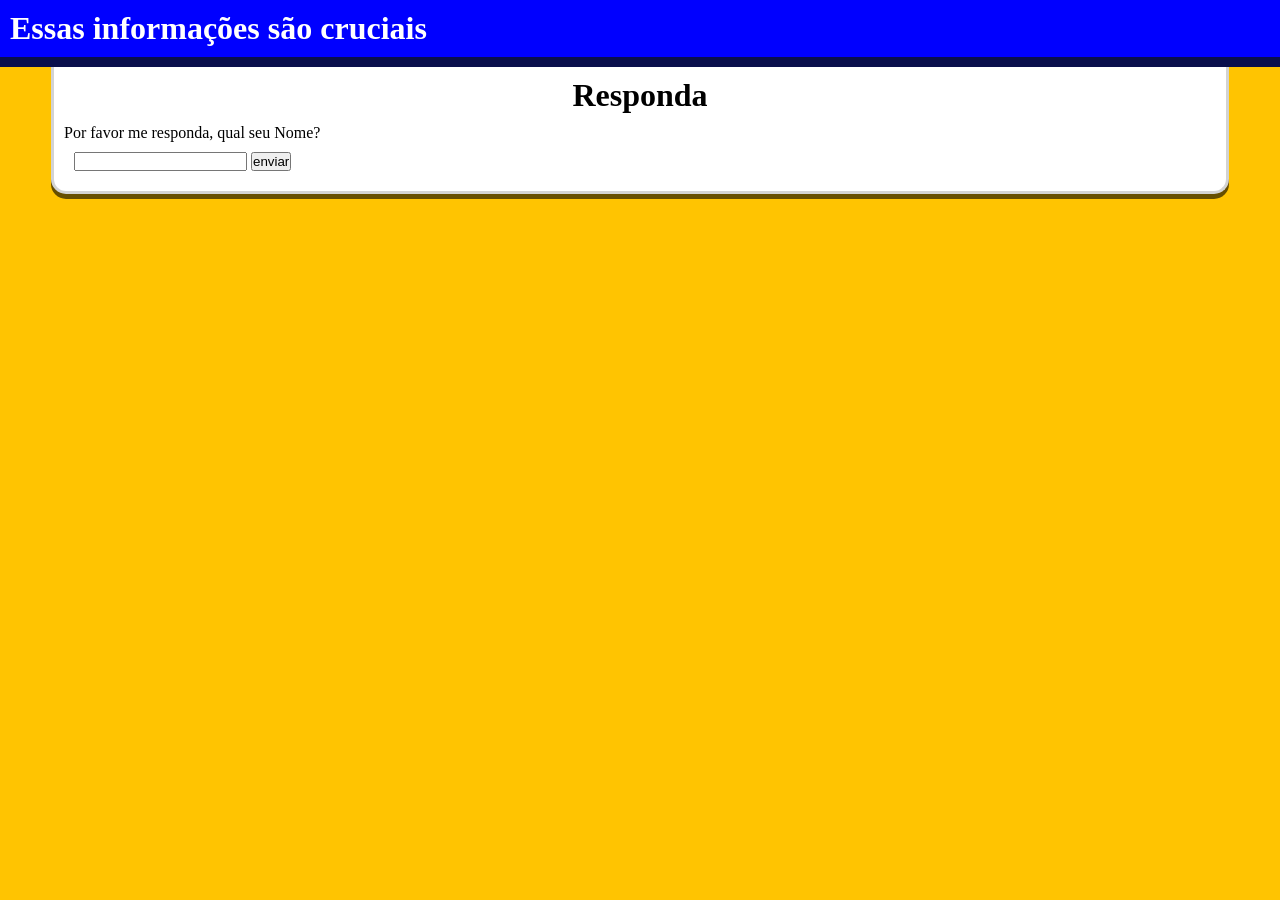
<file: index.html>
<!DOCTYPE html>
<html lang="pt-BR">

<head>
  <meta charset="UTF-8">
  <meta name="viewport" content="width=device-width, initial-scale=1">
  <title>Mente não pae</title>
  <link rel="stylesheet" href="woke.css">
</head>

<body>
  <main>
    
    <h1 class="importante">Essas informações são cruciais</h1>
    <div class="fundo" id="quest1">
      
      <h1 class="afirmacao">Responda</h1>
      <p id="text1">Por favor me responda, qual seu Nome?</p>
      <div class="form" >
        <p class="nome">
          
          <input 
          type="text"
          id="teg">
          
          <input 
          type="submit" 
          value="enviar"
          onclick="env1()">
        </p>

      </div>
      <p id="re"></p>
    </div>
    
    
    
    

    <div class="fundo" id="quest2">
      
      <h1 class="afirmacao">Responda</h1>
      <p id="text2">Por favor me responda, você ja fez sexo?</p>
      <div class="form" >
        <p>
          <input 
          type="checkbox" 
          id="op1"> Sim
          <br>
          <input 
          type="checkbox" 
          id="op2"> Não 
        </p>
        
        <input 
        type="submit" 
        value="enviar"
        onclick="env2()"
        id="enviar">
      </div>
      <p id="re"></p>
    </div>
    
    
    
    

    <div class="fundo" id="quest3">
      
      <h1 class="afirmacao">Responda com sinceridade</h1>
      <p id="text3"></p>
      <div class="form" >
        <div class="img2"></div>
        <p>
        <input 
          type="checkbox" 
          id="op3"> Eu não menti
          <br>
        <input 
          type="checkbox" 
          id="op4"> Tabom
        </p>
        
        <input 
        type="submit" 
        value="enviar"
        onclick="env3()"
        id="enviar">
      </div>
      
      
      <p id="re"></p>
    </div>
    
    
    
    
    
    
    <div class="fundo" id="quest4">
      
      <h1 class="afirmacao">Acha que engana quem?</h1>
      <p id="text4">Você acha que engana quem? admita agora que você é um virgem</p>
      <div class="form" >
      
        <p class="chek">
          <input 
          type="checkbox" 
          id="op_final"> tabom, eu sou virgem
          <br>
           <input 
          type="submit" 
          value="enviar"
          onclick="env4()"
          id="enviar">
        </p>
        
       
      
      </div>
      <p id="re4"></p>
      <div class="img"></div>
    </div>
    
    
    
    
    <div class="fundo_triste">
      
      <h1>Brutal</h1>
      <div class="img3"></div>
      <p id="re"></p>
    </div>
    
  </main>
  
  
  <script src="woke001.js"></script>
  
</body>

</html>
</file>
<file: woke.css>
@chaset "UTF-8";




  
 *{
    padding: 0px;
    margin: 0px;
    
  }
  
  
  body{
  background-color: #FFC401;
  height: 100vh;
  }
  
  h1{
    font-family: serif;
  }
  
  h1.importante{
  background-color: blue;
  color: white;
  margin: 0px;
  padding: 10px;
  border-bottom: 10px solid #0A0F4C;
  
  }
  
  div.fundo, div.fundo_triste{
    background-color: white;
    border-radius: 0px 0px 15px 15px;
    box-shadow: 0px 5px 0px #00000099;
    
    width: 90vw;
    margin: auto;
    padding: 10px;
    border: 3px solid #D3D3D3 ;
    border-top: none;
  }
  div.fundo_triste > h1{
    text-align: center;
  }
  
  div.fundo > h1.afirmacao{
    text-align: center;
    margin-bottom: 10px;
    
  }
  
  div.form{
    margin: 10px;
  }
  
  input#enviar{
    border: none;
    border-radius: 5px;
    background-color: blue;
    color: white;
    padding: 5px;
    
  }
  div#quest2, div#quest3, div#quest4{
    display: none;
  }
  div.img{
    height: 200px;
    width: 200px;
    background: url("woke_img/morra.png");
    background-size: cover;
    display: none;
    margin: auto;
    margin-bottom: 10px;
  }
  div.img2{
    height: 200px;
    width: 200px;
    background: url("woke_img/serio.jpg");
    background-size: cover;
    margin: 0px auto;
    margin-bottom: 10px;
  }
  div.fundo_triste{
    display: none;
  }
  div.img3{
    height: 200px;
    width: 200px;
    background: url("woke_img/pena.jpg");

    background-size: cover;
    margin: 0px auto;
    margin-bottom: 10px;
    
  }
  p#re4{
    font-size: 2em;
    font-weight: bolder;
    text-align: center;
  }
</file>
